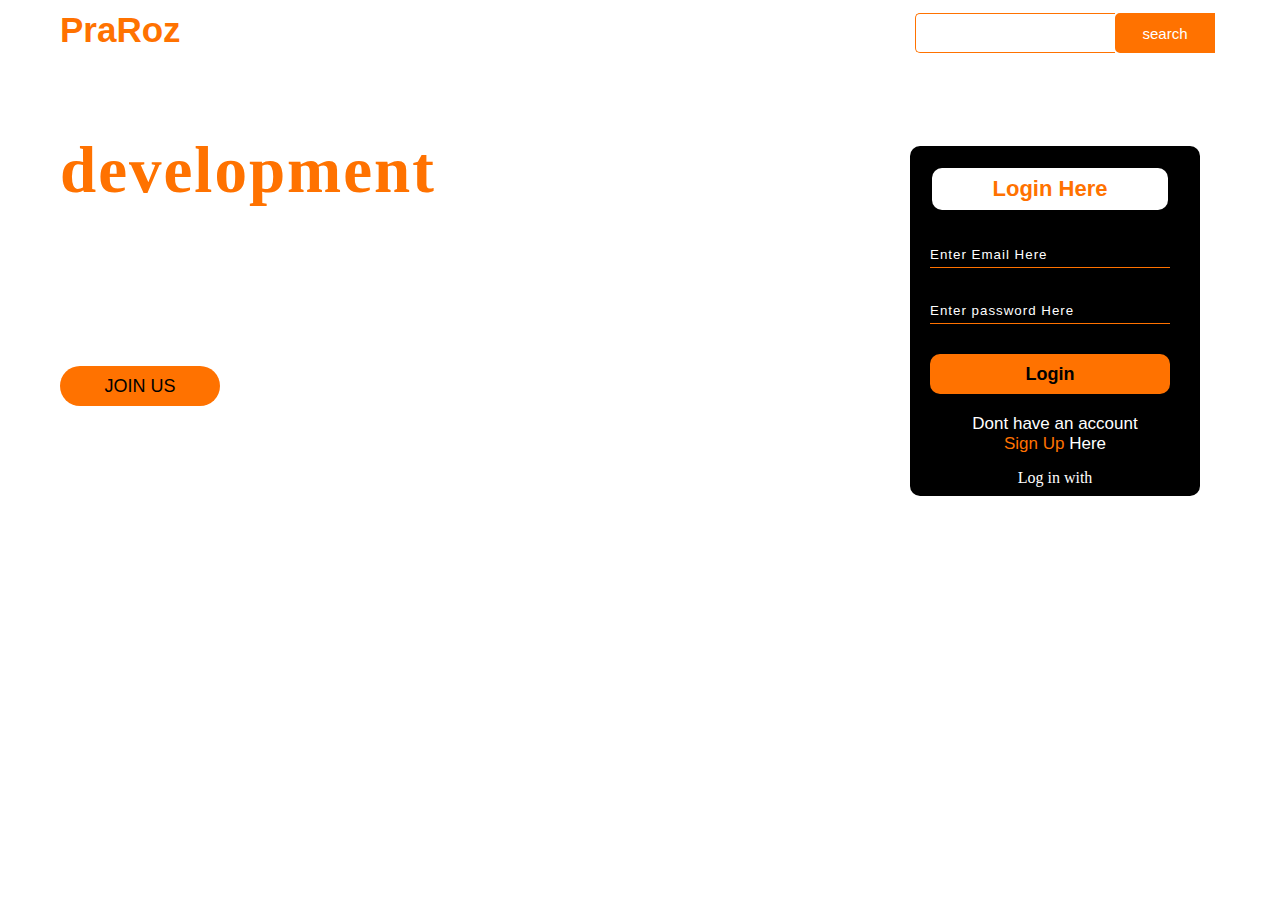
<file: index.html>
<!DOCTYPE html>
<html>
<head>
	<meta charset="utf-8">
	<meta name="viewport" content="width=device-width, initial-scale=1">
	<title>Webpage Design</title>
	<link rel="stylesheet" type="text/css" href="style.css">
</head>
<body>
<div class="main">
	<div class="navbar">
		<div class="icon">
			<h2 class="logo">PraRoz</h2>
		</div>

		<div class="menu">
			<ul>
				<li><a href="#">HOME</a></li>
				<li><a href="#">ABOUT</a></li>
				<li><a href="#">SERVICE</a></li>
				<li><a href="#">DESIGN</a></li>
				<li><a href="#">CONTACT</a></li>
			</ul>
		</div>

		<div class="search">
			<input class="srch" type="search" name="" placeholder="type to text">
			<a href="#"><button class="btn">search</button></a>
		</div>
	</div>
	<div class="content">
		<h1>Web Design &<br><span>development</span><br>Course</h1>
		<p class="par">You get a complete peace of mind that your website and online business<br> are in excellent hands We take all-round care for your website and provide<br> all the support you need so you don’t have to worry about a thing</p>
		<button class="cn"><a href="#">JOIN US</a></button>
			<div class="form">
				<h2>Login Here</h2>
				<input type="email" name="email" placeholder="Enter Email Here">
				<input type="password" name="" placeholder="Enter password Here">
				<button class="btnn"><a href="#">Login</a></button>

				<p class="link">Dont have an account<br>
				<a href="#">Sign Up </a>Here</p>
				<p class="liw">Log in with</p>

				<div class="icon">
					<a href="#">
				</div>
			</div>
	</div>
</div>
</body>
</html>
</file>
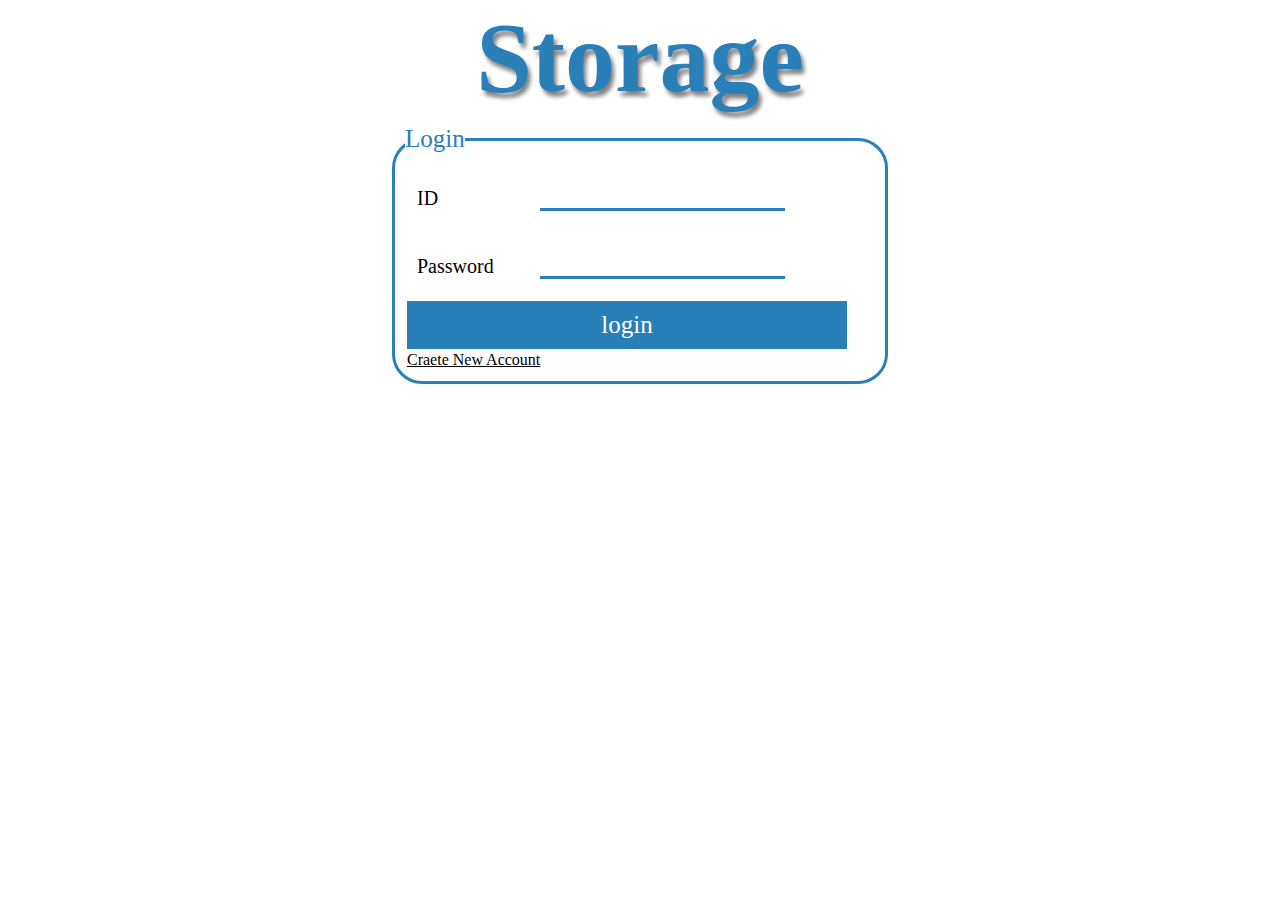
<file: LoginB.html>
<!DOCTYPE html>
<html>
<head>
	<meta charset="utf-8">
	<meta name="viewport" content="width=device-width, initial-scale=1">
	<link rel="stylesheet" href="https://cdn.jsdelivr.net/npm/bootstrap@4.6.2/dist/css/bootstrap.min.css" integrity="sha384-xOolHFLEh07PJGoPkLv1IbcEPTNtaed2xpHsD9ESMhqIYd0nLMwNLD69Npy4HI+N" crossorigin="anonymous">
	<script src="https://cdn.jsdelivr.net/npm/jquery@3.5.1/dist/jquery.slim.min.js" integrity="sha384-DfXdz2htPH0lsSSs5nCTpuj/zy4C+OGpamoFVy38MVBnE+IbbVYUew+OrCXaRkfj" crossorigin="anonymous"></script>
<script src="https://cdn.jsdelivr.net/npm/popper.js@1.16.1/dist/umd/popper.min.js" integrity="sha384-9/reFTGAW83EW2RDu2S0VKaIzap3H66lZH81PoYlFhbGU+6BZp6G7niu735Sk7lN" crossorigin="anonymous"></script>
<script src="https://cdn.jsdelivr.net/npm/bootstrap@4.6.2/dist/js/bootstrap.min.js" integrity="sha384-+sLIOodYLS7CIrQpBjl+C7nPvqq+FbNUBDunl/OZv93DB7Ln/533i8e/mZXLi/P+" crossorigin="anonymous"></script>
	<title>Storage</title>
	<script type="text/javascript" src="https://code.jquery.com/jquery-3.7.1.js"></script> 
	<script type="text/javascript">
		$(document).ready(function () {
			$("#login_form").click(function () {
				$("#block_login").hide();
				$("#block_create").show();
			});
			$("#create_form").click(function () {
				$("#block_login").show();
				$("#block_create").hide();
			});
		});


	</script>
	
	
	<style type="text/css">
		*{ 
			font-family: Times New Roman, Times, serif;
			margin: 0px;
			padding: 0px;
			scroll-behavior: smooth;
			scroll-padding-top:3px ;
		}
		.header{
			text-align: center;
			font-size: 100px;
			color: #2980b9;
			text-shadow: 3px 5px 4px gray;
			}
			.input_text, .input_password{
				margin: 20px;
				border: none;
				border-bottom:3px solid #2980b9;
				font-size: 20px;


			}
			label{
				font-size: 20px;
				margin: 10px;
			}
			span{
				text-decoration: underline;
			}
			.btn{
				width: 440px;
				padding: 10px;
				margin: 10;
				font-size: 25px;
				background-color: #2980b9;
				color: white;
				border: none;
			}
		
			.btn:hover{
				color: black;
			}

			#fieldset{
				width: 470px;
				margin: auto;
				margin-top: 10px;
				padding: 10px;
				margin-bottom: 10px;
				border-radius: 30px;
				border: 3px solid #2980b9;

			}
			legend{
				font-size: 25px;
				color: #2980b9;
			}
			#block_create{
				display: none;
			}
	
	</style>
		
</head>
<body>
	
	<div class="header"><h1 style="font-size: 100px;">Storage</h1></div>
	<div id="block_login">
	<form method="post" action="" autocomplete="off">
		<fieldset id="fieldset">
			<legend>Login</legend>
			<table>
				<tr>
					<td><label>ID</label></td>
					<td><input class="input_text" type="text" name="text" required=""></td>
				</tr>
				<tr>
					<td><label>Password</label></td>
					<td><input class="input_password" type="password" name="password" required=""></td>
				</tr>
				<tr>
			
					<td colspan="2"><input class="btn" type="submit" name="Create" value="login"></td>
				
				</tr>
				<tr>
					<td colspan="2"><span class="NewAcc" id="login_form">Craete New Account</span></td>
				</tr>
			</table>
		</fieldset>
		
	</form>
</div>

<div id="block_create">
	<form method="post" action="LoginB.html" autocomplete="off">
		<fieldset id="fieldset">
			<legend>Login</legend>
			<table>
				<tr>
					<td><label>ID Admin</label></td>
					<td><input class="input_text" type="text" name="text" required=""></td>
				</tr>
				<tr>
					<td><label>Password Admin</label></td>
					<td><input class="input_password" type="password" name="password" required=""></td>
				</tr>
				<tr>
					<td><label>New ID</label></td>
					<td><input class="input_text" type="text" name="text" required=""></td>
				</tr>
				<tr>
					<td><label>New Password</label></td>
					<td><input class="input_text" type="text" name="text" required=""></td>
				</tr>
				<tr>
			
					<td colspan="2"><input class="btn" type="submit" name="Create" value="login"></td>
				
				</tr>
				<tr>
					<td colspan="2"><span class="NewAcc" id="create_form">Craete New Account</span></td>
				</tr>
			</table>
		</fieldset>
		
	</form>
</div>
</body>
</html>
</file>
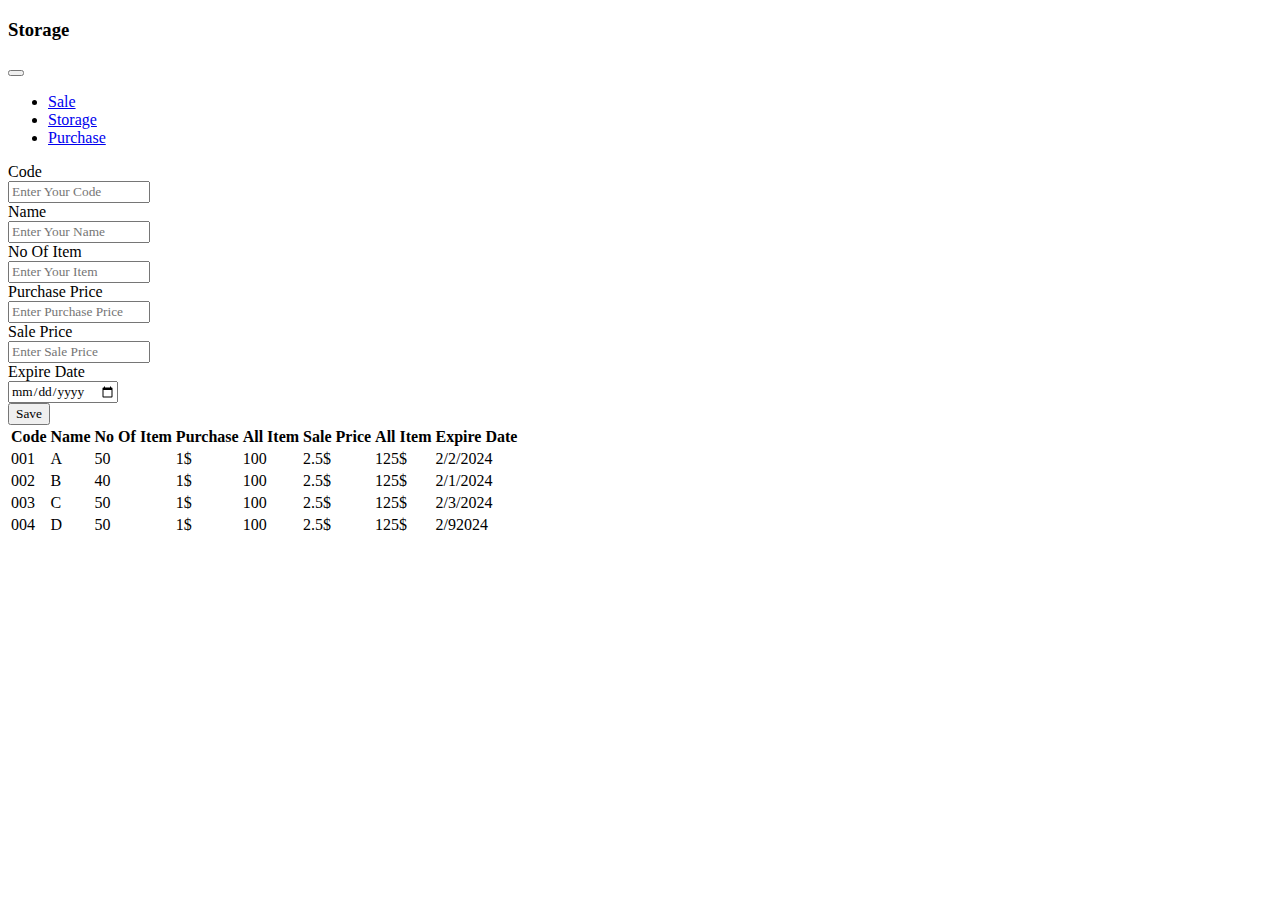
<file: PurchaseB.html>
<!DOCTYPE html>
<html lang="en">
<head>
  <title>Bootstrap Example</title>
  <meta charset="utf-8">
  <meta name="viewport" content="width=device-width, initial-scale=1">
  <link rel="stylesheet" href="https://cdn.jsdelivr.net/npm/bootstrap@4.6.2/dist/css/bootstrap.min.css" integrity="sha384-xOolHFLEh07PJGoPkLv1IbcEPTNtaed2xpHsD9ESMhqIYd0nLMwNLD69Npy4HI+N" crossorigin="anonymous">
  <script src="https://cdn.jsdelivr.net/npm/jquery@3.5.1/dist/jquery.slim.min.js" integrity="sha384-DfXdz2htPH0lsSSs5nCTpuj/zy4C+OGpamoFVy38MVBnE+IbbVYUew+OrCXaRkfj" crossorigin="anonymous"></script>
<script src="https://cdn.jsdelivr.net/npm/popper.js@1.16.1/dist/umd/popper.min.js" integrity="sha384-9/reFTGAW83EW2RDu2S0VKaIzap3H66lZH81PoYlFhbGU+6BZp6G7niu735Sk7lN" crossorigin="anonymous"></script>
<script src="https://cdn.jsdelivr.net/npm/bootstrap@4.6.2/dist/js/bootstrap.min.js" integrity="sha384-+sLIOodYLS7CIrQpBjl+C7nPvqq+FbNUBDunl/OZv93DB7Ln/533i8e/mZXLi/P+" crossorigin="anonymous"></script>
  <title>Purchase</title>
  <script type="text/javascript" src="https://code.jquery.com/jquery-3.7.1.js"></script> 
  <style type="text/css">
    *{
      font-family: Times, Times New Roman;
    }
  </style>
</head>
<body class="container pt-5">
  <div class="navbar navbar-expand-sm bg-primary navbar-dark fixed-top container rounded">
    <h3 class="navbar-brand">Storage</h3>
    <button class="navbar-toggler" data-toggle="collapse" data-target="#navbar-collapse">
      <span class="navbar-toggler-icon"></span>
    </button>
    <div id="navbar-collapse" class="collapse navbar-collapse">
    <ul class="navbar-nav">
      <li class="nav-item"><a href="#SaleB.html" class="nav-link">Sale</a></li>
      <li class="nav-item"><a href="#StorageB.html" class="nav-link">Storage</a></li>
      <li class="nav-item"><a href="#PurchaseB.html" class="nav-link active" >Purchase</a></li>
    </ul>
  </div>
  </div>
  
  <form method="post" action="PurchaseA.html" autocomplete="off">

  <div class="row mb-2 mt-5">
    <div class="col-lg-2">
      Code
    </div>
    <div class="col-lg-2">
      <input class="form-control" type="text" name="text" placeholder="Enter Your Code">
    </div>
    <div class="col-lg-2">
      Name
    </div>
    <div class="col-lg-2">
      <input class="form-control" type="text" name="text" placeholder="Enter Your Name">
    </div>
    <div class="col-lg-2">
      No Of Item
    </div>
    <div class="col-lg-2">
      <input class="form-control" type="text" name="text" placeholder="Enter Your Item">
    </div>
  </div>


    <div class="row mb-2">
    <div class="col-lg-2">
      Purchase Price
    </div>
    <div class="col-lg-2">
      <input class="form-control" type="text" name="purchase_Name" placeholder="Enter Purchase Price ">
    </div>
    <div class="col-lg-2">
      Sale Price
    </div>
    <div class="col-lg-2">
      <input class="form-control" type="text" name="sale_price" placeholder="Enter Sale Price ">
    </div>
    <div class="col-lg-2">
      Expire Date
    </div>
    <div class="col-lg-2">
      <input class="form-control" type="Date" name="expire_date" placeholder="Enter Purchase Price ">
    </div>
  </div>
  <div class="row mb-2">
    <div class="col-lg-2"></div>
    <div class="col-lg-2"></div>
    <div class="col-lg-4">
      <input class="btn btn-primary btn-block" type="submit" name="save" value="Save"></div>
  </div>


  </form>
</div>

  <table class="table table-striped table-hover">
    <tr>
      <th>Code</th>
      <th>Name</th>
      <th>No Of Item</th>
      <th>Purchase</th>
      <th>All Item</th>
      <th>Sale Price</th>
      <th>All Item</th>
      <th>Expire Date</th>
    </tr>
    <tr>
      <td>001</td>
      <td>A</td>
      <td>50</td>
      <td>1$</td>
      <td>100</td>
      <td>2.5$</td>
      <td>125$</td>
      <td>2/2/2024</td>
    </tr>
     <tr>
      <td>002</td>
      <td>B</td>
      <td>40</td>
      <td>1$</td>
      <td>100</td>
      <td>2.5$</td>
      <td>125$</td>
      <td>2/1/2024</td>
    </tr>
     <tr>
      <td>003</td>
      <td>C</td>
      <td>50</td>
      <td>1$</td>
      <td>100</td>
      <td>2.5$</td>
      <td>125$</td>
      <td>2/3/2024</td>
    </tr>
     <tr>
      <td>004</td>
      <td>D</td>
      <td>50</td>
      <td>1$</td>
      <td>100</td>
      <td>2.5$</td>
      <td>125$</td>
      <td>2/92024</td>
    </tr>
  </table>

</body>
</html>
</file>
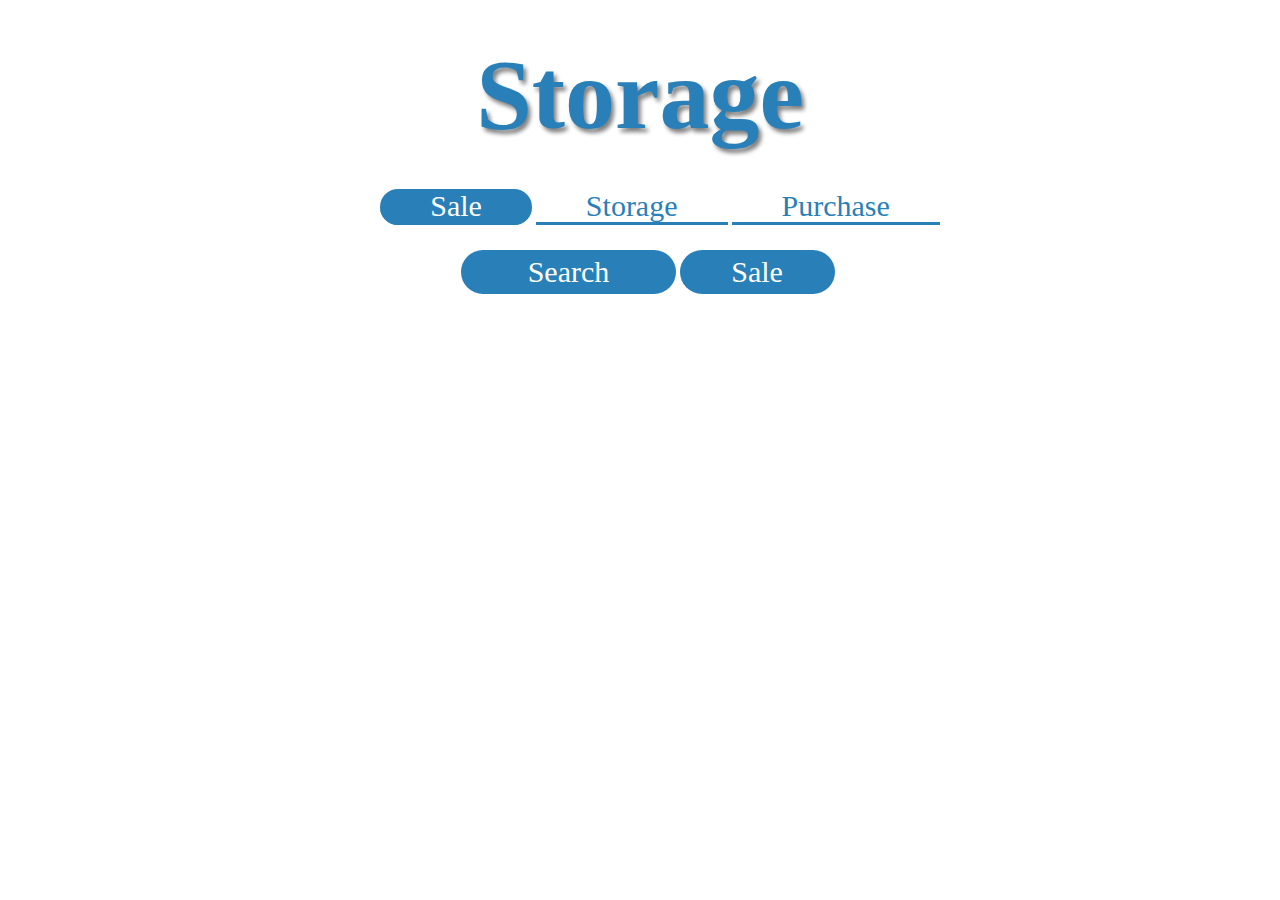
<file: SaleB.html>
<!DOCTYPE html>
<html>
<head>
	<meta charset="utf-8">
	<meta name="viewport" content="width=device-width, initial-scale=1">
	<title>Sale</title>
	<script type="text/javascript" src="https://code.jquery.com/jquery-3.7.1.js"></script> 
	
	<script type="text/javascript">
		$(document).ready(function () {
			$("#search_show").click(function () {
				$("#block_search").show();
				$("#block_sale").hide();
			});
			$("#sale_show").click(function () {
				$("#block_sale").show();
				$("#block_search").hide();
			});
		});
	</script>
	<style type="text/css">
		*{
			font-family: Times New Roman,Times,serif;

		}
		.header{
			text-align: center;
			font-size: 50px;
			color: #2980b9;
			text-shadow: 3px 4px 4px gray;
			margin: -30px;
		}
		ul{
			text-align: center;
		}
		li{
			display:inline-block;
			margin: 0px;
		}
		li a{
		color: #2980b9;
		font-size: 30px;
		border-bottom:3px solid #2980b9 ;
		padding-left: 50px;
		padding-right: 50px;
		text-decoration: none;
		}
		a:hover{
			color: black;
			background-color: #2980b9;
			border: 3px solid #2980b9;
			border-radius: 20px;
		}
		.active{
			background-color: #2980b9;
			color: white;
			border-radius: 20px;
		}
		.input{
			width: 30%;
			margin: 10px auto;

		}
		.input .text{
			font-size: 20px;
			border-style: none;
			border-bottom: 3px solid #2980b9;
			width: 100%;
		}
		label{
			font-size: 20px;
		}
		.save{
			width: 100%;
			margin: 8px;
			padding:5px;
			font-size: 30px;
			background-color: #2980b9;
			color: white;
			border-style: none;
			border-radius: 30px;
		}
		.save:hover{
			color: black;
		}
		#block_sale{
			display: none;
		}
		#block_search{
			display: none;
		}
		
	</style>
</head>
<body>
<div class="header"><h1>Storage</h1></div>
<ul>
	<li><a href="#" class="active">Sale</a></li>
	<li><a href="#">Storage</a></li>
	<li><a href="#">Purchase</a></li>
</ul>
<table class="input">
	<tr>
		<td><input class="save" type="submit" name="btn" id="search_show" value="Search"></td>
		<td><input class="save" type="submit" name="btn" id="sale_show" value="Sale"></td>
	</tr>
</table>
<div id="block_sale">
<form method="post" action="#" autocomplete="off">
	<table class="input">
		<tr>
			<td><label>Coustmer ID</label></td>
			<td><input class="text" type="text" name="code" required=""></td>
		</tr>
		<tr>
			<td><label>Phone Number</label></td>
			<td><input class="text" type="text" name="code" required=""></td>
		</tr>
		<tr>
			<td><label>Code Of item</label></td>
			<td><input class="text" type="text" name="code" required=""></td>
		</tr>
		<tr>
			<td><label>Name Of Item</label></td>
			<td><input class="text" type="text" name="code" required=""></td>
		</tr>
		<tr>
			<td><label>Price</label></td>
			<td><input class="text" type="text" name="code" required=""></td>
		</tr>
		<tr>
			<td><label>Price All Item</label></td>
			<td><input class="text" type="text" name="code" required=""></td>
		</tr>
		<tr>
			<td><input class="save" type="submit" name="btn" value="Save"></td>
		</tr>

	</table>
</form>
</div>

<div id="block_search">
	<form>
		<table class="input">
			<tr>
				<td><input class="text" type="text" name="id_search" required="" placeholder="search....."></td>
				<td><input class="save" type="submit" name="search" value="Search"></td>

			</tr>
		</table>
	</form>
</div>
</body>
</html>
</file>
<file: style.css>
*{
	margin: 0px;
	padding: 0px;
}
.main{
	width:100%;
	background:url(https://w0.peakpx.com/wallpaper/74/479/HD-wallpaper-lonely-tree-with-full-moon-moon-nature-reflection-trees-night-lake.jpg);
background-position: center;
background-size: cover;
height:100% ;
}
.navbar{
	width: 1200px;
	height: 75px;
	margin: auto;
}
.icon{
	width: 200px;
	float: left;
	height: 70px;
}
.logo{
	color: #ff7200;
	font-size: 35px;
	font-family: Arial;
	padding-left: 20px;
	float: left;
	padding-top: 10px;
}
.menu{
	width: 400px;
	float: left;
	height: 70px;
}
ul{
float: left;
display: flex;
justify-content: center;
align-items: center;
}
ul li{
	list-style: none;
	margin-left: 62px;
	margin-top: 27px;
	font-size: 14px;
}
ul li a{
	text-decoration: none;
	color: #fff;
	font-family: Arial;
	font-weight: bold;
	transition: 0.2s ease-in-out;
}
ul li a:hover{
	color:#ff7200 ;
}
.search{
	float: right;
	margin-right: 25px;

}
.srch{
	font-family: 'Times New Roman';
	width: 200px;
	height: 40px;
	background: transparent;
	border: 1px solid #ff7200;
	margin-top: 13px;
	color: #fff;
	border-right: none;
	font-size: 16px;
	float: left;
	padding: 10px;
	border-bottom-left-radius: 5px;
	border-top-left-radius: 5px;
}
.btn{
	width: 100px;
	height: 40px;
	background: #ff7200;
	border: 2px solid #ff7200;
	margin-top: 13px;
	color: #fff;
	font-size: 15px;
	border-bottom-left-radius: 5px;
	border-top-left-radius: 5px;

}
.btn:focus{
	outline: none;

}
.srch:focus{
	outline: none;
}
.content{
	width: 1200px;
	height: auto;
	margin: auto;
	color: #fff;
	position: relative;
}
.content .par{
	padding-left: 20px;
	padding-bottom: 25px;
	font-family: Arial;
	letter-spacing: 1.2px;
	line-height: 25px;
}
.content h1{
	font-family: Times New Roman;
	font-size: 50px;
	padding-left: 20px;
	letter-spacing: 2px;
}
.content .cn{
	width:160px ;
	height: 40px;
	background: #ff7200;
	border: none;
	margin-bottom: 10px;
	margin-left: 20px;
	font-size: 18px;
	border-radius: 20px;
	cursor: pointer;
	transition: .4s ease;
}
.content .cn a{
 text-decoration: none;	
 color: #000;
 transition: .3s ease;

}
.cn:hover{
	background-color: #fff;
}
.content span{
	color: #ff7200;
	font-size: 65px;

}
.form{
	width: 250px;
	height: 310px;
	background-color:black ;
	position: relative;
	top: -270px;
	left: 870px;
	border-radius: 10px;
	padding: 20px;
}
.form h2{
	width: 220px;
	font-family: sans-serif;
	text-align: center;
	color: #ff7200;
	font-size: 22px;
	background-color: #fff;
	border-radius: 10px;
	margin: 2px;
	padding: 8px;
	text-decoration: none;
}
.form input{
	width:240px;
	height: 25px;
	background: transparent;
	border: 1px solid #ff7200;
	border-top: none;
	border-right: none;
	border-left: none;
	color: #fff;
	font-size: 15xp;
	letter-spacing: 1px;
	margin-top: 30px;
	font-family: sans-serif;
}
.form input:focus{
	outline: none;
}
::placeholder{
	color: #fff;
	font-family: Arial, Helvetica,sans-serif;
}
.btnn{
	width: 240px;
	height: 40px;
	background: #ff7200;
	border: none;
	margin-top: 30px;
	font-size: 18px;
	border-radius: 10px;
	cursor: pointer;
	color: #fff;
	transition: 0.4s ease;
}
.btnn:hover{
	background: #fff;
	color: #ff7200;
}
.btnn a{
	text-decoration: none;
	color: #000;
	font-weight: bold;

}
.form .link{
	font-family: Arial , Hevetica,sans-serif;
	font-size: 17px;
	padding-top: 20px;
	text-align: center;

}
.form .link a{
	text-decoration: none;
	color: #ff7200;
}
.liw{
	padding-top: 15px;
	padding-bottom: 10px;
	text-align: center;
}
</file>
